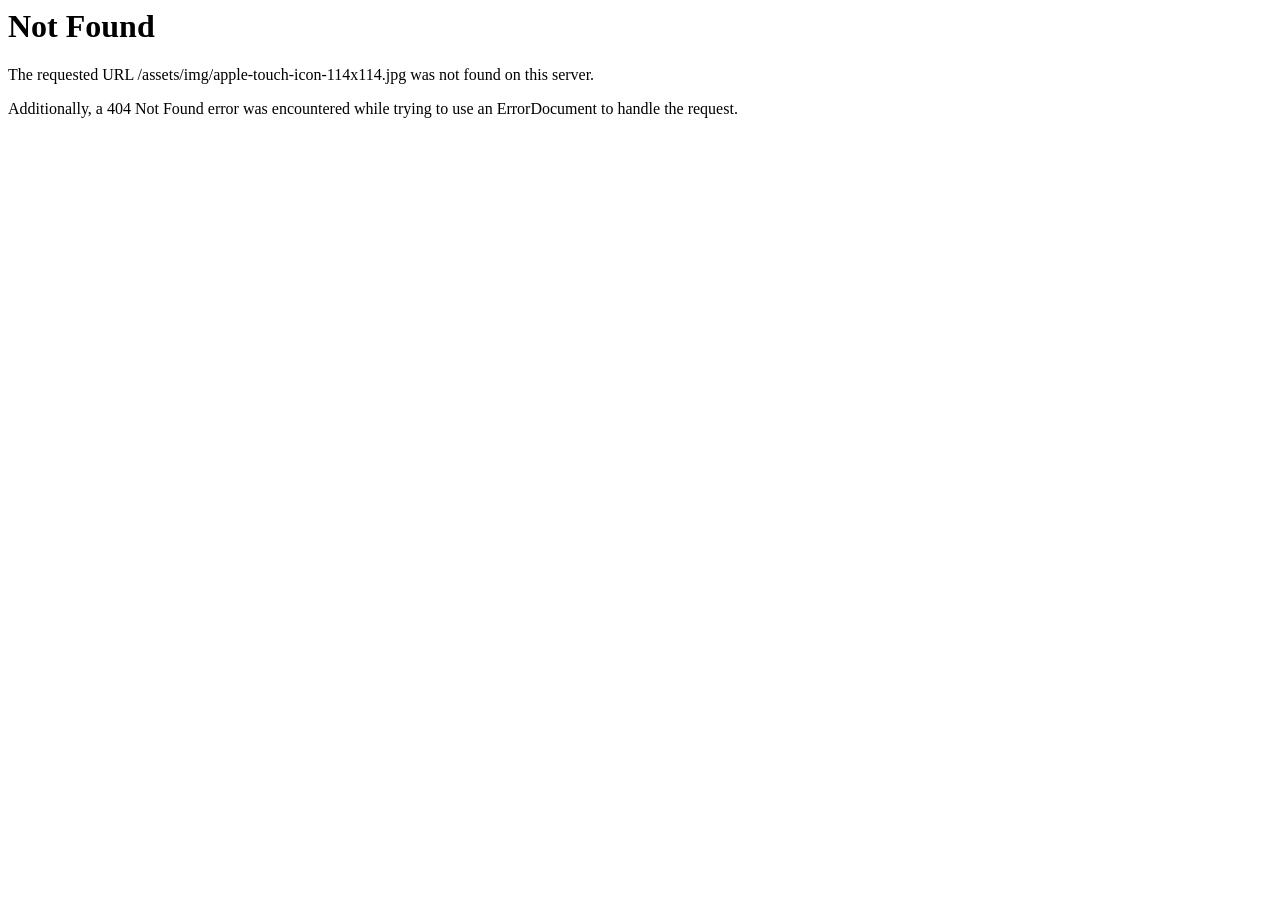
<file: assets/img/apple-touch-icon-114x114.html>
<!DOCTYPE HTML PUBLIC "-//IETF//DTD HTML 2.0//EN">
<html><head>
<title>404 Not Found</title>
</head><body>
<h1>Not Found</h1>
<p>The requested URL /assets/img/apple-touch-icon-114x114.jpg was not found on this server.</p>
<p>Additionally, a 404 Not Found
error was encountered while trying to use an ErrorDocument to handle the request.</p>
</body></html>
</file>
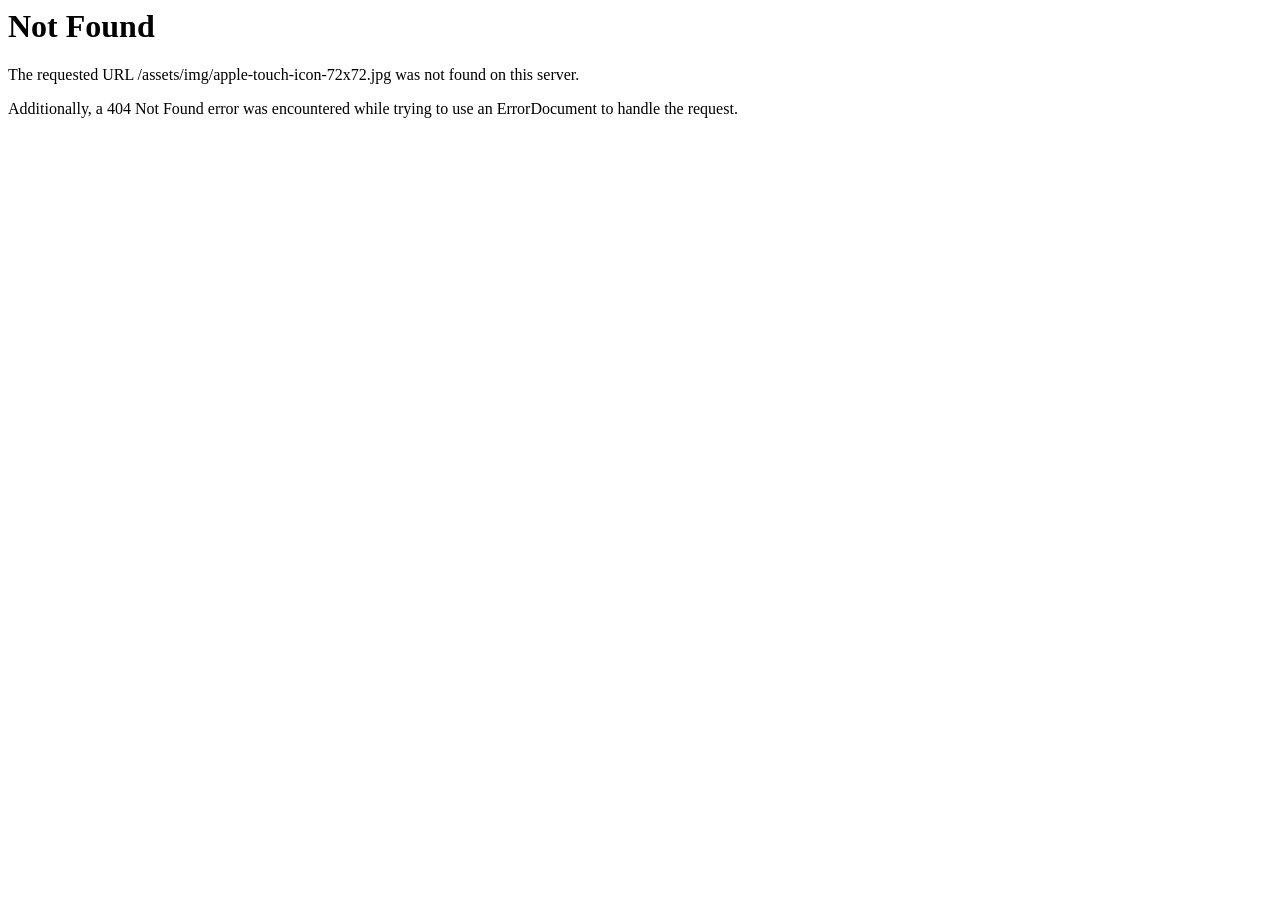
<file: assets/img/apple-touch-icon-72x72.html>
<!DOCTYPE HTML PUBLIC "-//IETF//DTD HTML 2.0//EN">
<html><head>
<title>404 Not Found</title>
</head><body>
<h1>Not Found</h1>
<p>The requested URL /assets/img/apple-touch-icon-72x72.jpg was not found on this server.</p>
<p>Additionally, a 404 Not Found
error was encountered while trying to use an ErrorDocument to handle the request.</p>
</body></html>
</file>
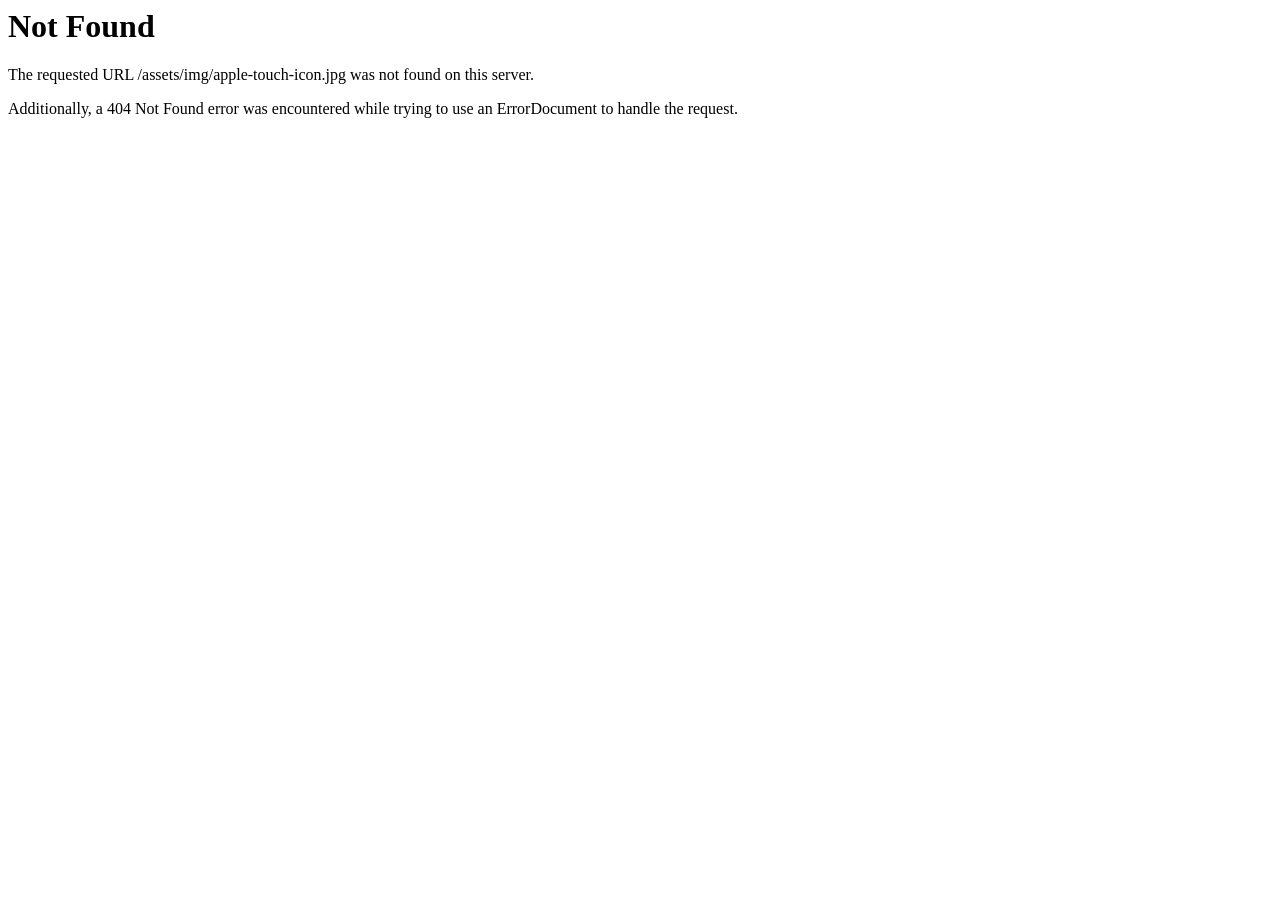
<file: assets/img/apple-touch-icon.html>
<!DOCTYPE HTML PUBLIC "-//IETF//DTD HTML 2.0//EN">
<html><head>
<title>404 Not Found</title>
</head><body>
<h1>Not Found</h1>
<p>The requested URL /assets/img/apple-touch-icon.jpg was not found on this server.</p>
<p>Additionally, a 404 Not Found
error was encountered while trying to use an ErrorDocument to handle the request.</p>
</body></html>
</file>
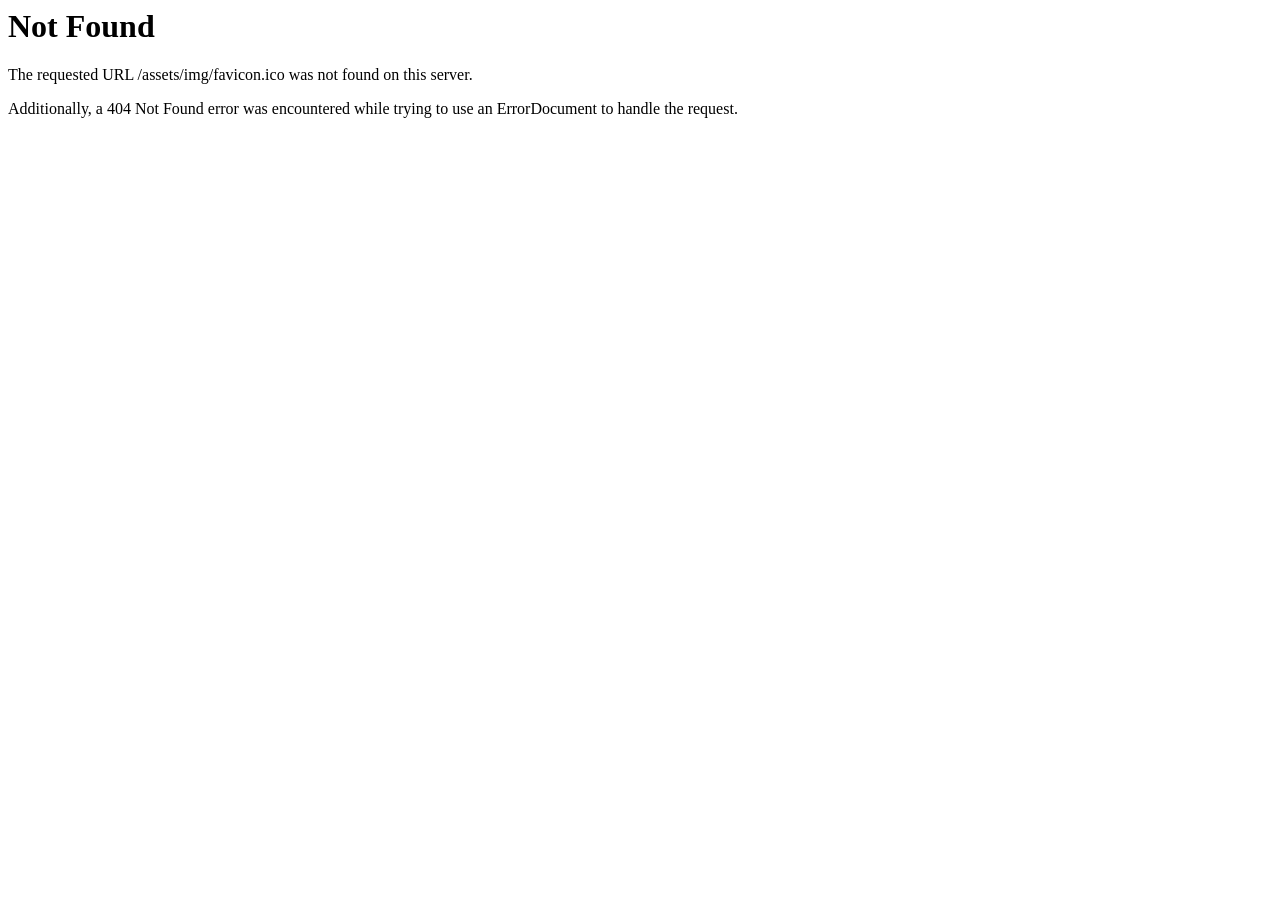
<file: assets/img/favicon.html>
<!DOCTYPE HTML PUBLIC "-//IETF//DTD HTML 2.0//EN">
<html><head>
<title>404 Not Found</title>
</head><body>
<h1>Not Found</h1>
<p>The requested URL /assets/img/favicon.ico was not found on this server.</p>
<p>Additionally, a 404 Not Found
error was encountered while trying to use an ErrorDocument to handle the request.</p>
</body></html>
</file>
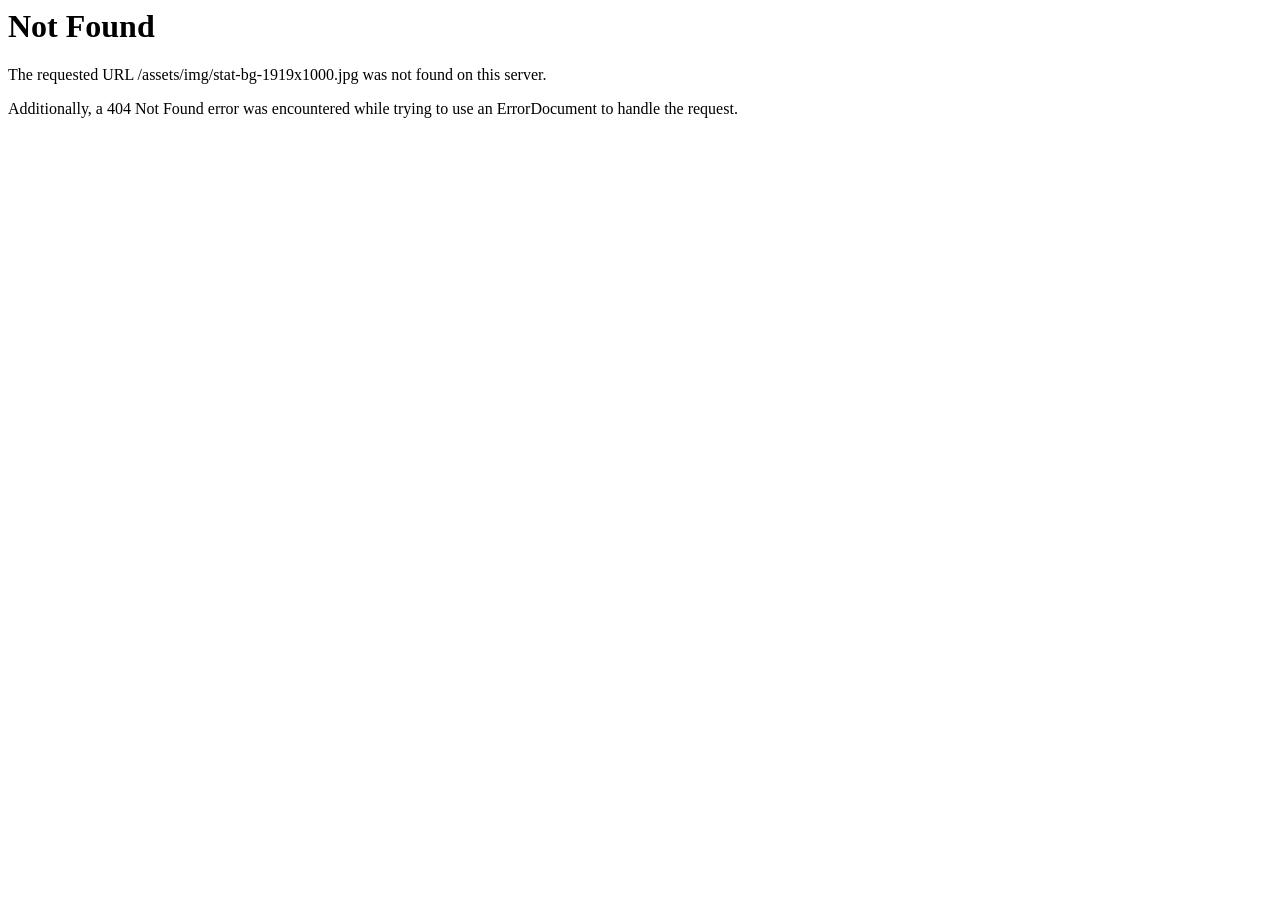
<file: assets/img/stat-bg-1919x1000.html>
<!DOCTYPE HTML PUBLIC "-//IETF//DTD HTML 2.0//EN">
<html><head>
<title>404 Not Found</title>
</head><body>
<h1>Not Found</h1>
<p>The requested URL /assets/img/stat-bg-1919x1000.jpg was not found on this server.</p>
<p>Additionally, a 404 Not Found
error was encountered while trying to use an ErrorDocument to handle the request.</p>
</body></html>
</file>
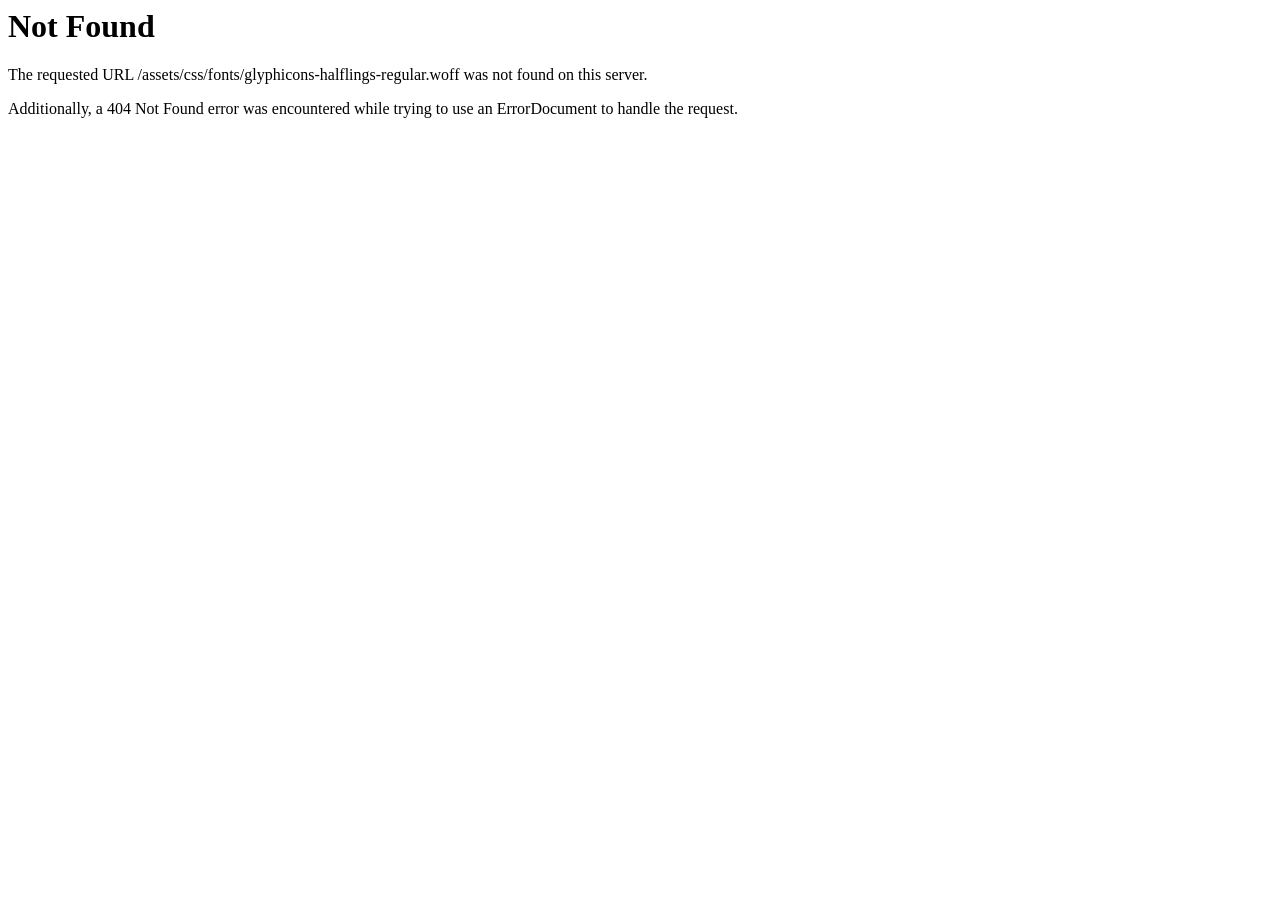
<file: assets/css/fonts/glyphicons-halflings-regular-2.html>
<!DOCTYPE HTML PUBLIC "-//IETF//DTD HTML 2.0//EN">
<html><head>
<title>404 Not Found</title>
</head><body>
<h1>Not Found</h1>
<p>The requested URL /assets/css/fonts/glyphicons-halflings-regular.woff was not found on this server.</p>
<p>Additionally, a 404 Not Found
error was encountered while trying to use an ErrorDocument to handle the request.</p>
</body></html>
</file>
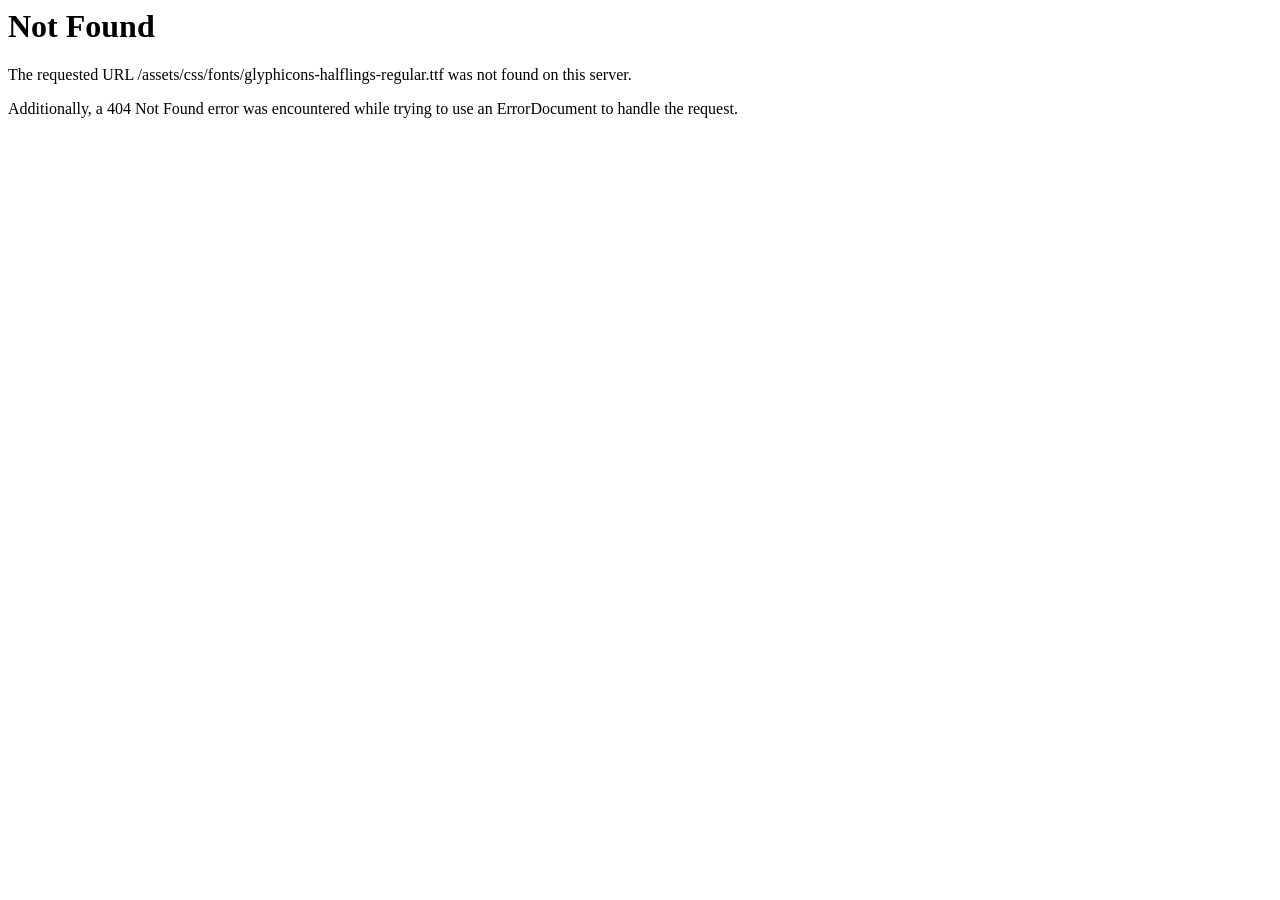
<file: assets/css/fonts/glyphicons-halflings-regular-3.html>
<!DOCTYPE HTML PUBLIC "-//IETF//DTD HTML 2.0//EN">
<html><head>
<title>404 Not Found</title>
</head><body>
<h1>Not Found</h1>
<p>The requested URL /assets/css/fonts/glyphicons-halflings-regular.ttf was not found on this server.</p>
<p>Additionally, a 404 Not Found
error was encountered while trying to use an ErrorDocument to handle the request.</p>
</body></html>
</file>
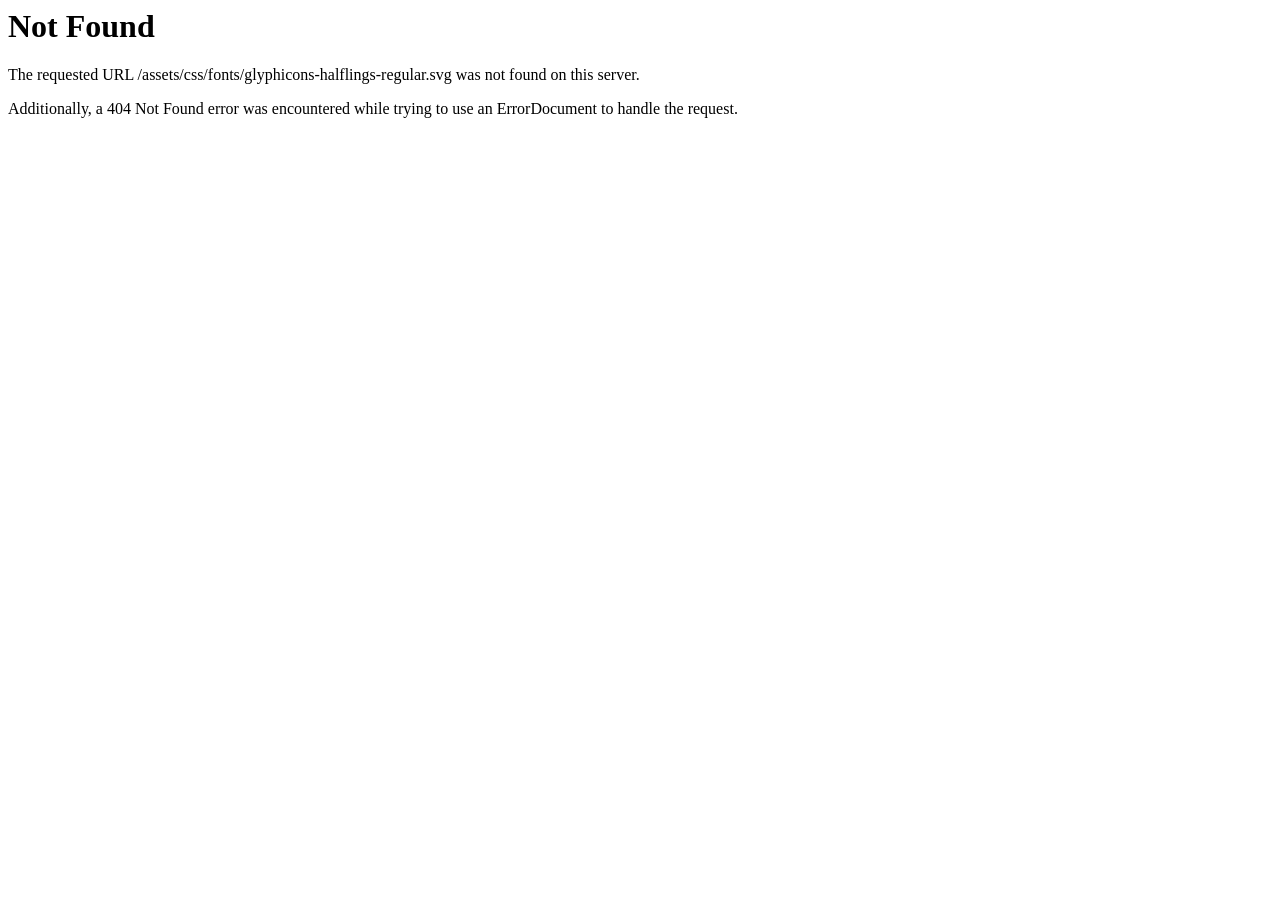
<file: assets/css/fonts/glyphicons-halflings-regular-4.html>
<!DOCTYPE HTML PUBLIC "-//IETF//DTD HTML 2.0//EN">
<html><head>
<title>404 Not Found</title>
</head><body>
<h1>Not Found</h1>
<p>The requested URL /assets/css/fonts/glyphicons-halflings-regular.svg was not found on this server.</p>
<p>Additionally, a 404 Not Found
error was encountered while trying to use an ErrorDocument to handle the request.</p>
</body></html>
</file>
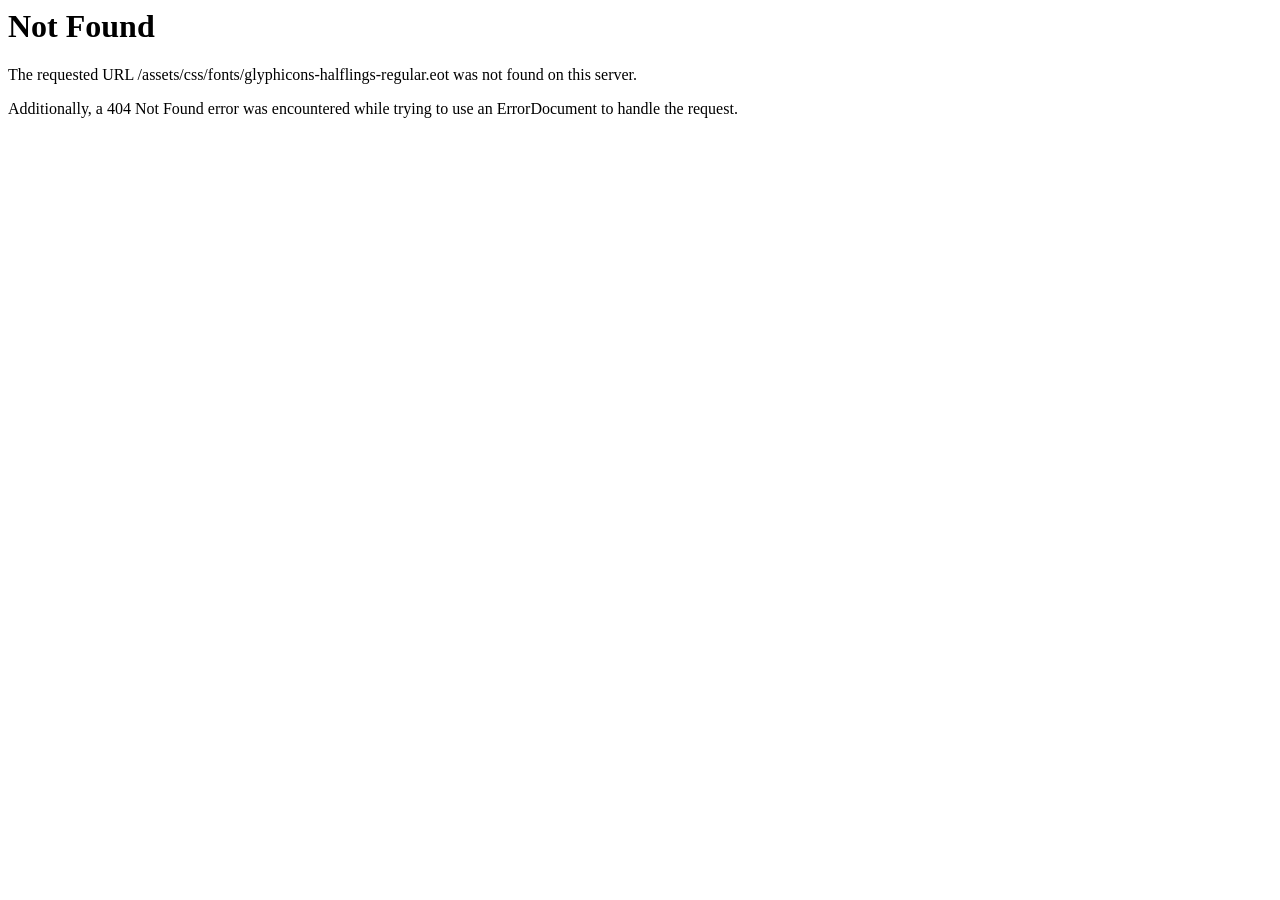
<file: assets/css/fonts/glyphicons-halflings-regular.html>
<!DOCTYPE HTML PUBLIC "-//IETF//DTD HTML 2.0//EN">
<html><head>
<title>404 Not Found</title>
</head><body>
<h1>Not Found</h1>
<p>The requested URL /assets/css/fonts/glyphicons-halflings-regular.eot was not found on this server.</p>
<p>Additionally, a 404 Not Found
error was encountered while trying to use an ErrorDocument to handle the request.</p>
</body></html>
</file>
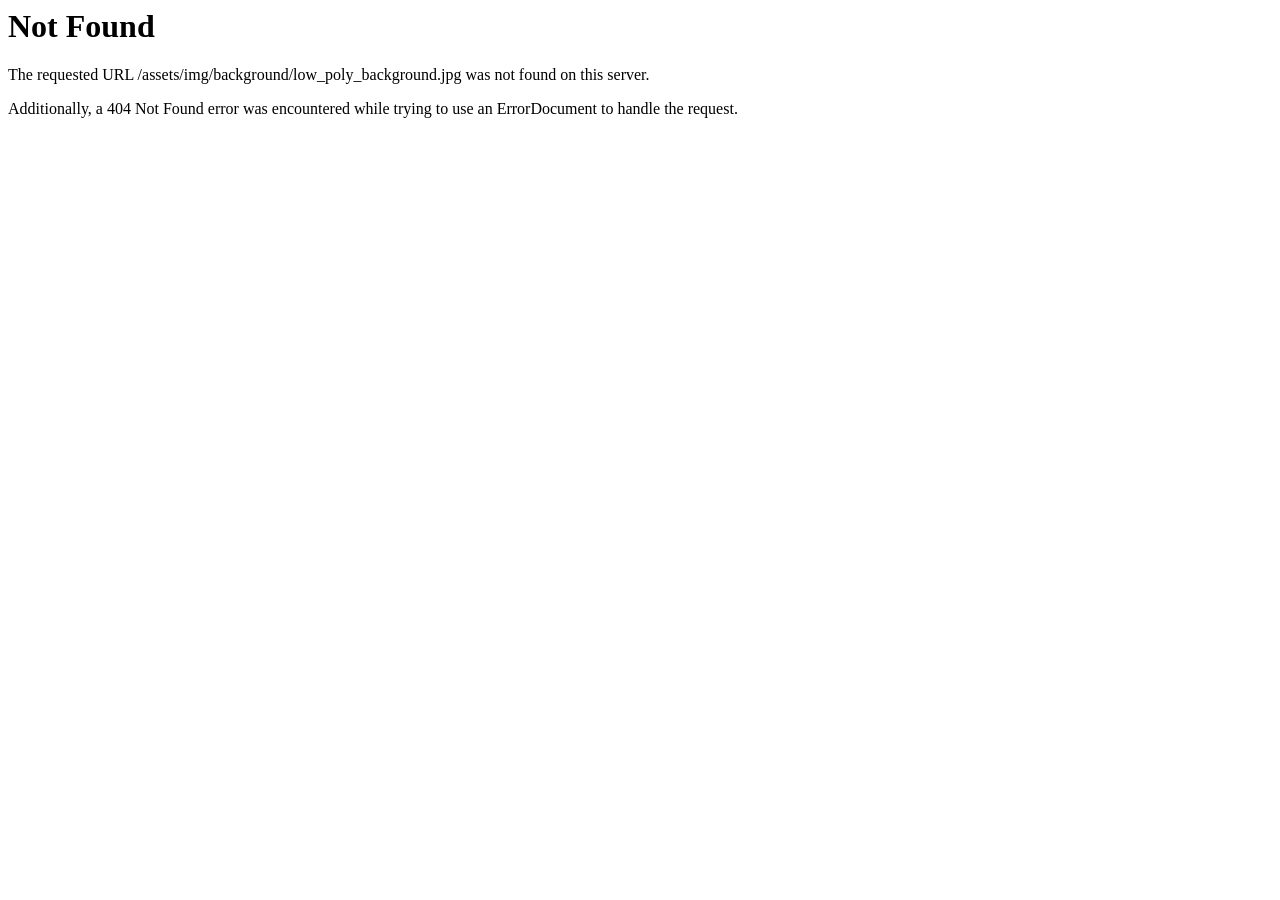
<file: assets/img/background/low_poly_background.html>
<!DOCTYPE HTML PUBLIC "-//IETF//DTD HTML 2.0//EN">
<html><head>
<title>404 Not Found</title>
</head><body>
<h1>Not Found</h1>
<p>The requested URL /assets/img/background/low_poly_background.jpg was not found on this server.</p>
<p>Additionally, a 404 Not Found
error was encountered while trying to use an ErrorDocument to handle the request.</p>
</body></html>
</file>
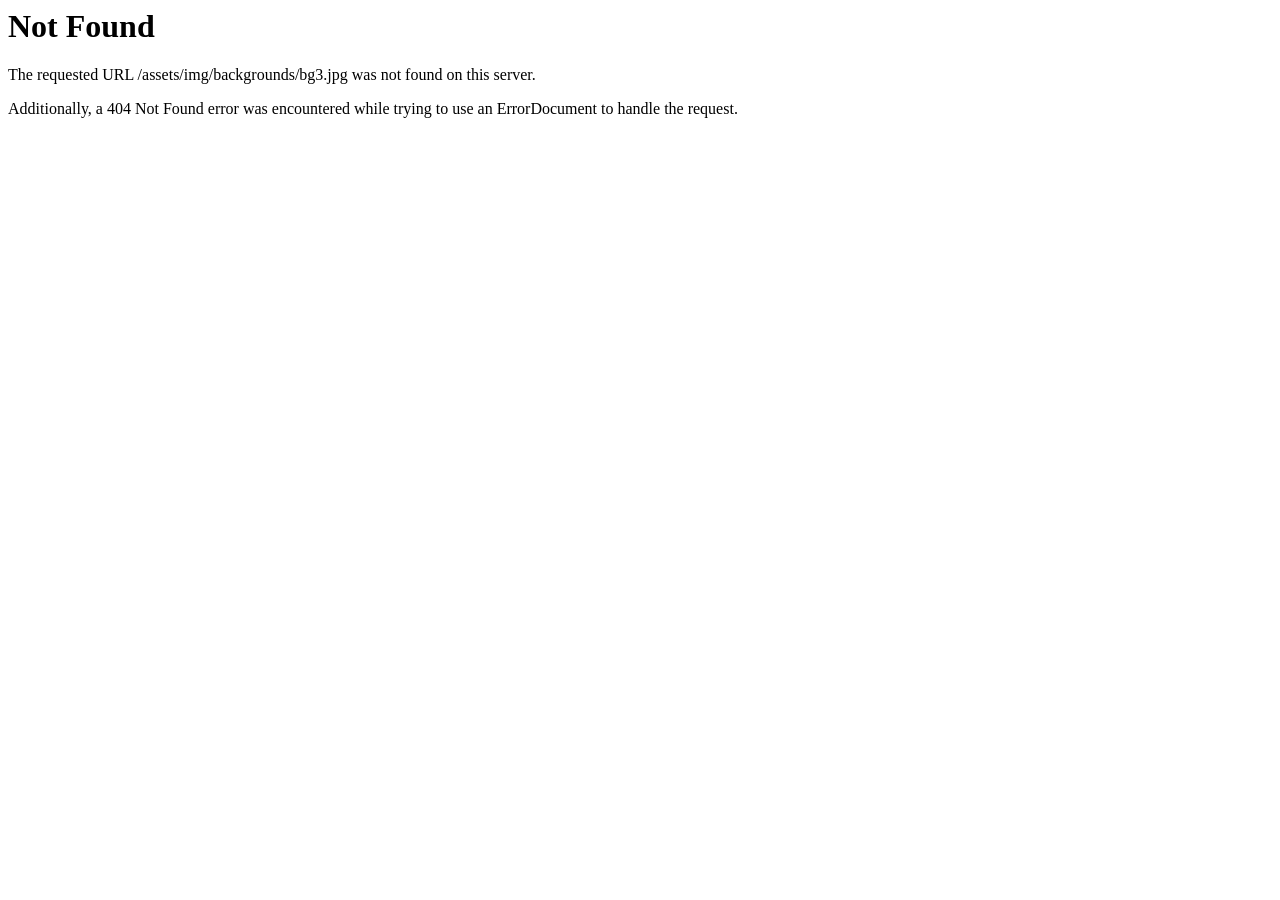
<file: assets/img/backgrounds/bg3.html>
<!DOCTYPE HTML PUBLIC "-//IETF//DTD HTML 2.0//EN">
<html><head>
<title>404 Not Found</title>
</head><body>
<h1>Not Found</h1>
<p>The requested URL /assets/img/backgrounds/bg3.jpg was not found on this server.</p>
<p>Additionally, a 404 Not Found
error was encountered while trying to use an ErrorDocument to handle the request.</p>
</body></html>
</file>
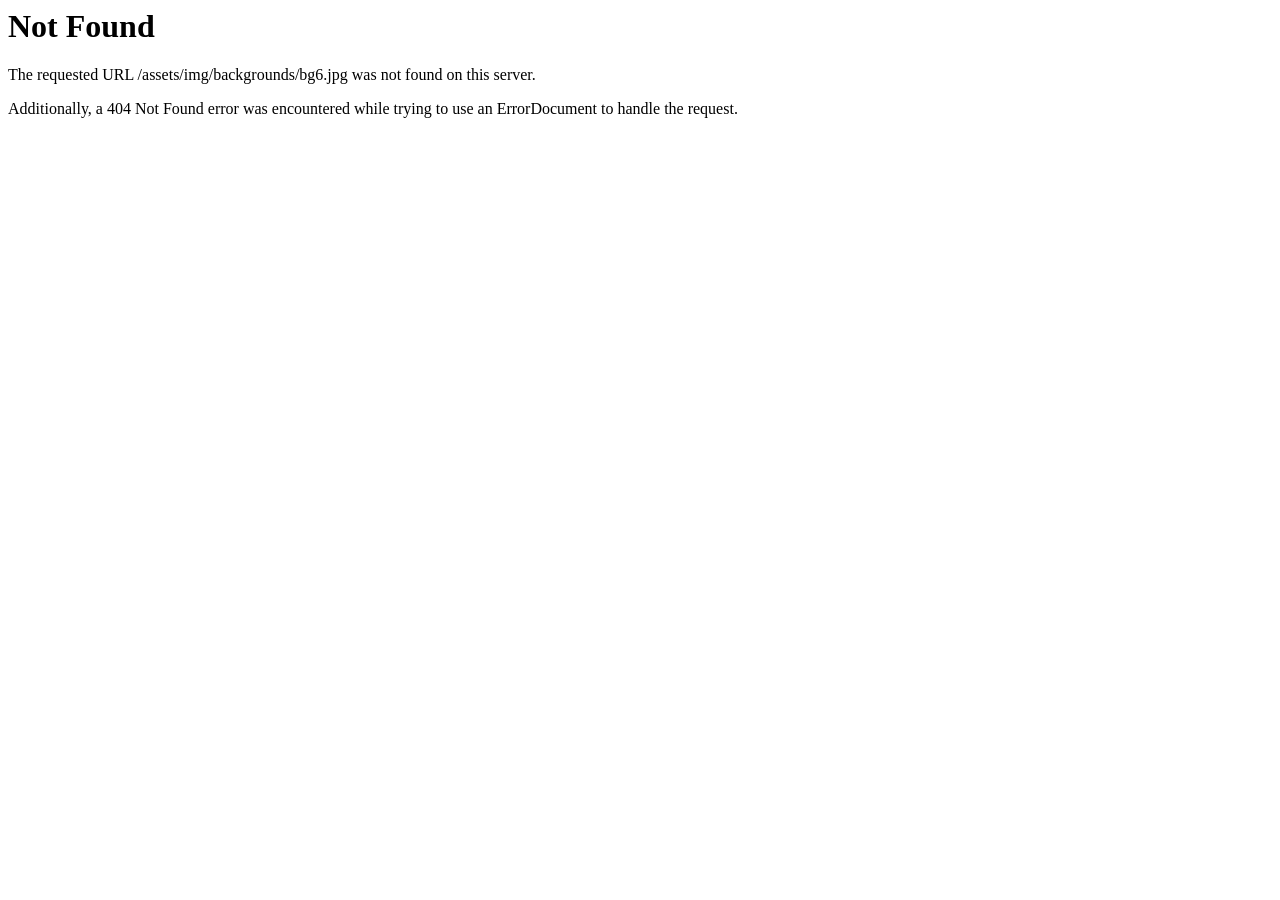
<file: assets/img/backgrounds/bg6.html>
<!DOCTYPE HTML PUBLIC "-//IETF//DTD HTML 2.0//EN">
<html><head>
<title>404 Not Found</title>
</head><body>
<h1>Not Found</h1>
<p>The requested URL /assets/img/backgrounds/bg6.jpg was not found on this server.</p>
<p>Additionally, a 404 Not Found
error was encountered while trying to use an ErrorDocument to handle the request.</p>
</body></html>
</file>
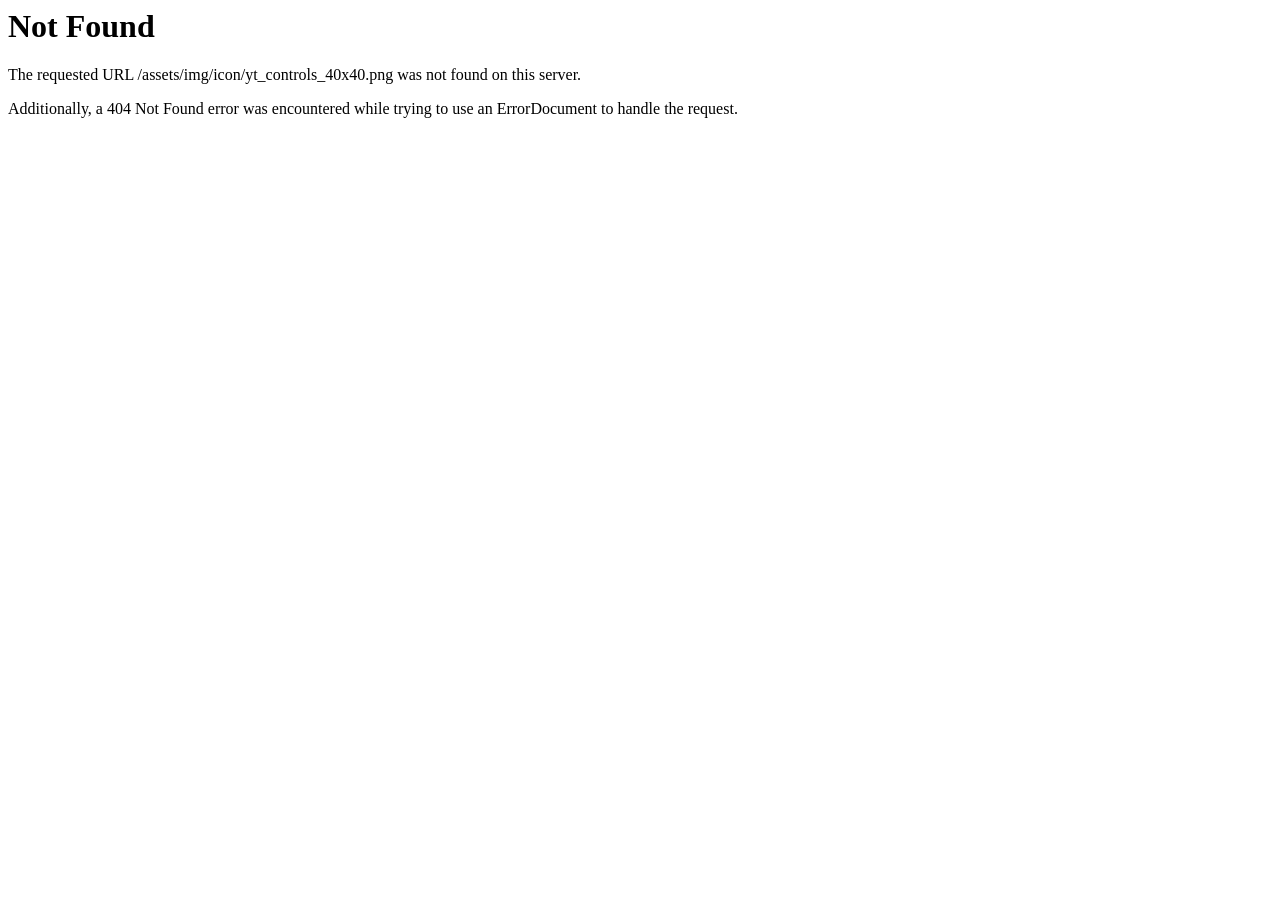
<file: assets/img/icon/yt_controls_40x40.html>
<!DOCTYPE HTML PUBLIC "-//IETF//DTD HTML 2.0//EN">
<html><head>
<title>404 Not Found</title>
</head><body>
<h1>Not Found</h1>
<p>The requested URL /assets/img/icon/yt_controls_40x40.png was not found on this server.</p>
<p>Additionally, a 404 Not Found
error was encountered while trying to use an ErrorDocument to handle the request.</p>
</body></html>
</file>
